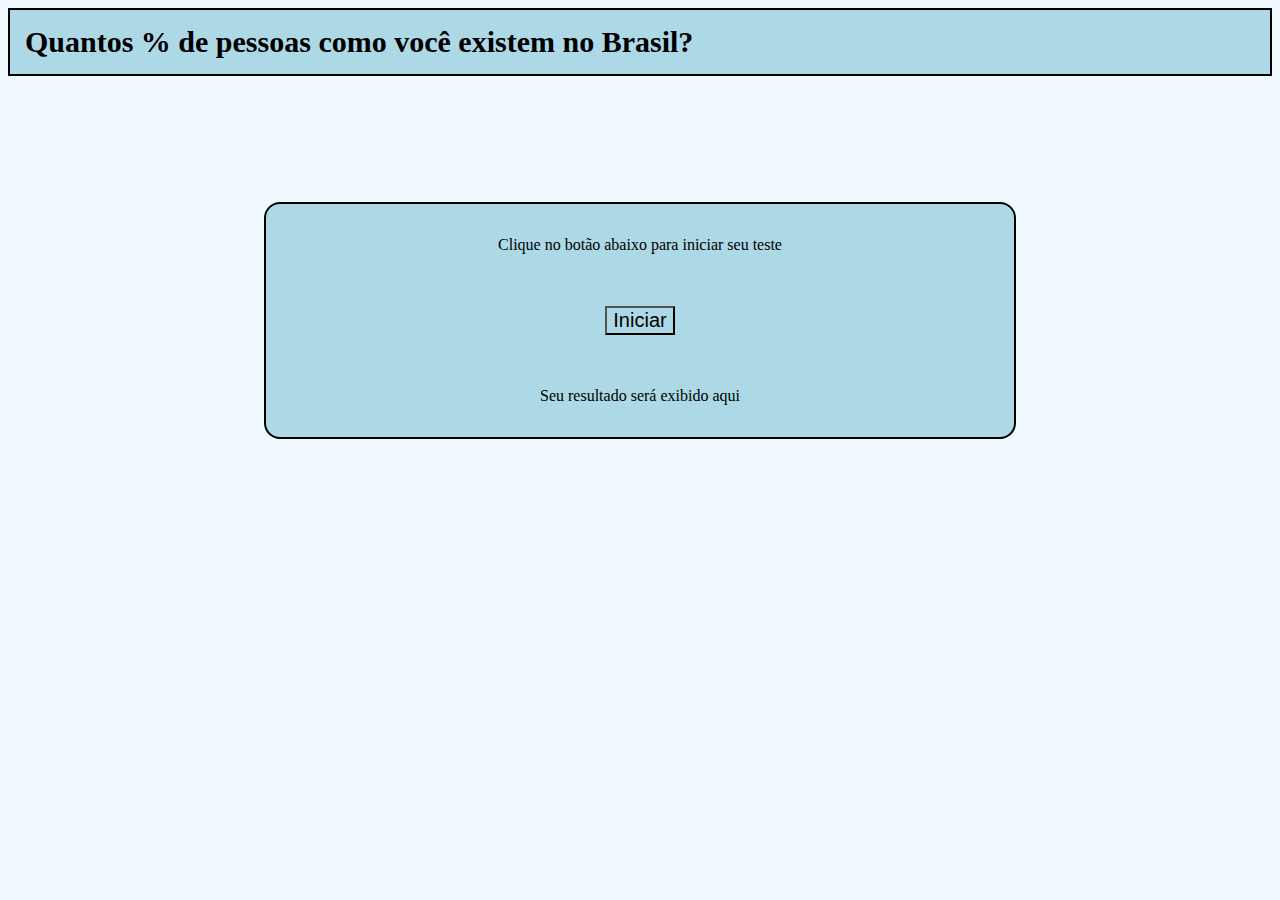
<file: index.html>
<!DOCTYPE html>
<html lang="pt-br">

<head>
  <meta http-equiv="CONTENT-TYPE" content="text/html; charset=UTF-8">
  <title>Classificação Pessoal</title>
  <link rel="stylesheet" href="style.css">
</head>
<body>
  
  <header class="porcento">
    <b>Quantos % de pessoas como você existem no Brasil?</b>
  </header>

   <br>
   <br>  
  
    <section class="teste">
   
      <p class="instrucao">
      Clique no botão abaixo para iniciar seu teste
      </p>
      
    
    <br>
    <br>
    
      <button id="inicio">Iniciar</button>
   
     <br>
     <br>
     
      <p id="resultado">Seu resultado será exibido aqui</p>
     
    </section>
  
  <script src="script.js"></script>

</body>
</html>
</file>
<file: style.css>
body {
  background-color: aliceblue;
}

.porcento {
  display: flex;
  text-align: center;
  align-items: center;
  font-size: 30px;
  border: 2px solid black;
  margin: 10vh 15vw 10vh 15w;
  padding: 0.5em;
  background-color: lightblue;
  
}

.teste {
  display: flex;
  text-align: center;
  align-items: center;
  flex-direction: column;
  background-color: lightblue;
  border: 2px solid black;
  border-radius: 1em;
  margin: 10vh 20vw 10vh 20vw;
  padding: 1em;
}

.instrucao {
  display: flex;
  align-items: center;
  text-align: center;
}

#inicio {
  color: black;
  font-size: 20px;
  background-color: lightblue
}
</file>
